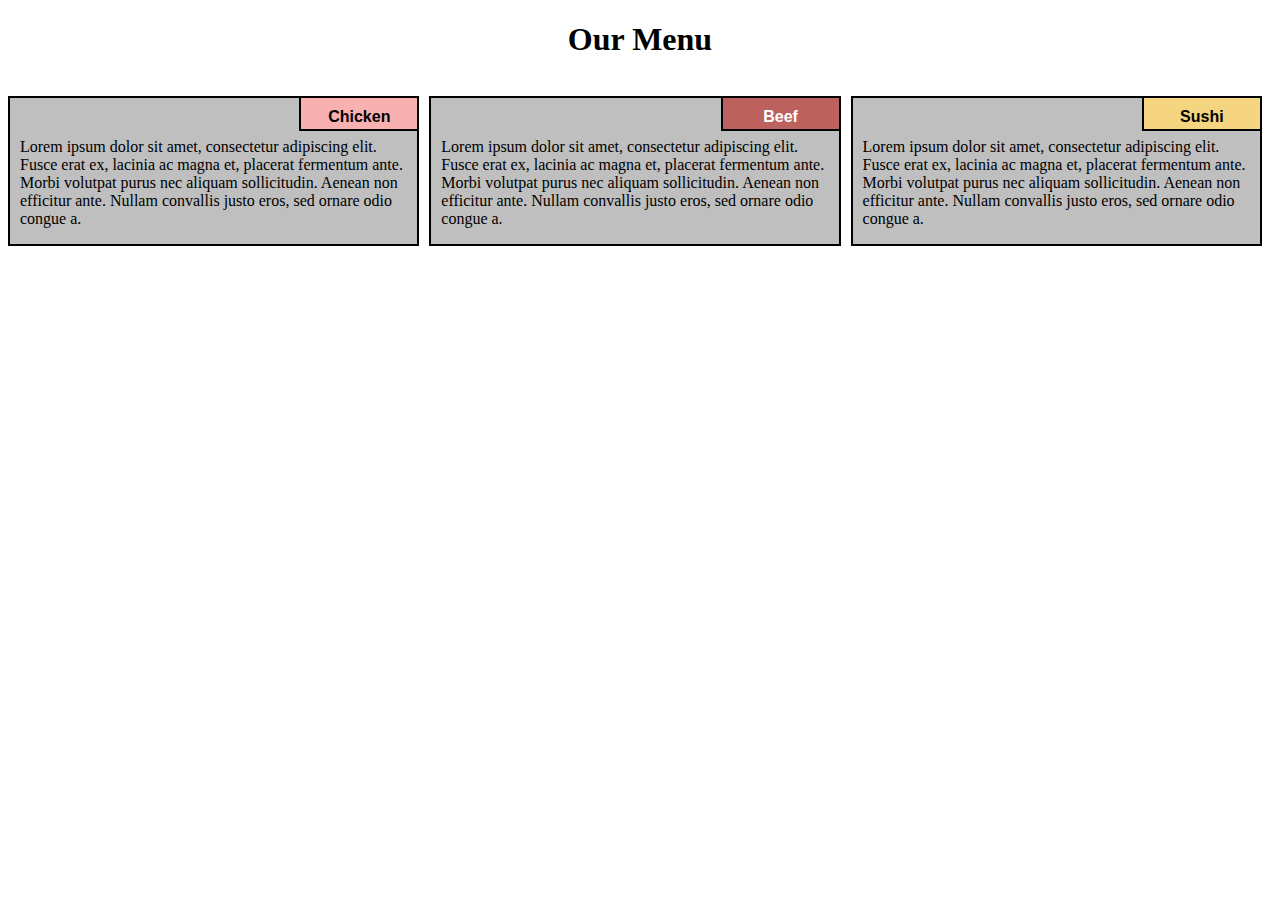
<file: module2-solution/index.html>
<!DOCTYPE html>
<head>
	<meta charset="UTF-8">
	<meta name="viewport" content="width=device-width, initial-scale=1.0">
	 <link rel="stylesheet" href="css/style.css">
	<title>Responsive Layout</title>
</head>
<body>
	<div class="row">
	<h1>Our Menu</h1>
  <div class="col-lg-4 col-md-6 col-sm-12" id="container">
    <p>Lorem ipsum dolor sit amet, consectetur adipiscing elit. Fusce erat ex, lacinia ac magna et, placerat fermentum ante. Morbi volutpat purus nec aliquam sollicitudin. Aenean non efficitur ante. Nullam convallis justo eros, sed ornare odio congue a. </p>
  	<p id="p1">Chicken</p>

  	</div>

  <div class="col-lg-4 col-md-6 col-sm-12" id="container"><p>Lorem ipsum dolor sit amet, consectetur adipiscing elit. Fusce erat ex, lacinia ac magna et, placerat fermentum ante. Morbi volutpat purus nec aliquam sollicitudin. Aenean non efficitur ante. Nullam convallis justo eros, sed ornare odio congue a.</p>

  	<p id="p2">Beef</p>

  </div>

  <div class="col-lg-4 col-md-12 col-sm-12" id="container"><p>Lorem ipsum dolor sit amet, consectetur adipiscing elit. Fusce erat ex, lacinia ac magna et, placerat fermentum ante. Morbi volutpat purus nec aliquam sollicitudin. Aenean non efficitur ante. Nullam convallis justo eros, sed ornare odio congue a.</p>

  	<p  id="p3">Sushi</p>

  </div>

	</div>	

</body>
</html>
</file>
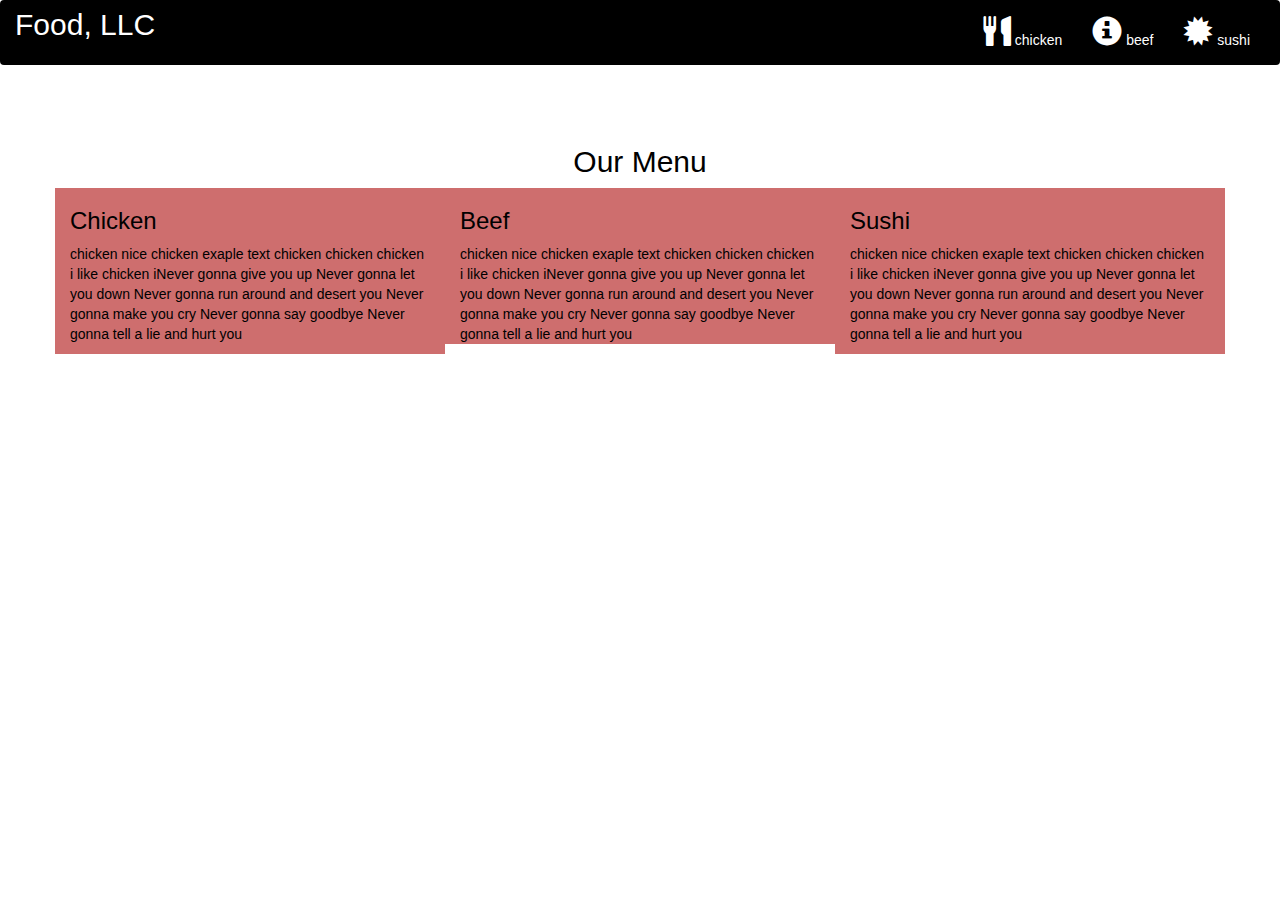
<file: module3-solution/index.html>
<!DOCTYPE html>
<html lang="en">
<head>
  <title>Bootstrap Example</title>
  <meta charset="utf-8">
  <meta name="viewport" content="width=device-width, initial-scale=1">
  <link rel="stylesheet" href="https://maxcdn.bootstrapcdn.com/bootstrap/3.4.1/css/bootstrap.min.css">
  <link rel="stylesheet" href="css/style.css">
  <script src="https://ajax.googleapis.com/ajax/libs/jquery/3.5.1/jquery.min.js"></script>
  <script src="https://maxcdn.bootstrapcdn.com/bootstrap/3.4.1/js/bootstrap.min.js"></script>
</head>
<body>

<nav class="navbar navbar-inverse">
  <div class="container-fluid">
    <div class="navbar-header">
      <button type="button" class="navbar-toggle" data-toggle="collapse" data-target="#myNavbar">
        <span class="icon-bar"></span>
        <span class="icon-bar"></span>
        <span class="icon-bar"></span>                        
      </button>
      <a class="navbar-brand" href="#" >Food, LLC</a>
    </div>
    <div class="collapse navbar-collapse" id="myNavbar">
    
      <ul class="nav navbar-nav navbar-right" >
        <li style>
        <a href="#p1" > 
        <span class="glyphicon glyphicon-cutlery"></span> chicken</a>
        </li>
        <li>
        <a href="#p2" >
        <span class="glyphicon glyphicon-info-sign"></span> beef</a>
        </li>
        <li>
        <a href="#p3">
        <span class="glyphicon glyphicon-certificate"></span> sushi</a>
        </li>
      </ul>
    </div>
  </div>
</nav>
<br>
<br>  
<h1><p class="text-center">Our Menu</p></h1>


<div id="main-content" class="container">
  <div id="home-tiles" class="row">
      <div class="col-md-4 col-sm-6 col-xs-12" id="container">
            
            <p id="p1">
          <h3>Chicken</h3>
          chicken nice chicken exaple text chicken chicken chicken i like chicken iNever gonna give you up Never gonna let you down Never gonna run around and desert you Never gonna make you cry Never gonna say goodbye Never gonna tell a lie and hurt you
               </p>
               </div>
      <div class="col-md-4 col-sm-6 col-xs-12" id="container">         
         <p2 id="p2">
             <h3>Beef</h3>
            chicken nice chicken exaple text chicken chicken chicken i like chicken iNever gonna give you up Never gonna let you down Never gonna run around and desert you Never gonna make you cry Never gonna say goodbye Never gonna tell a lie and hurt you
              </p2>
              </div>
      <div class="col-md-4 col-sm-12 col-xs-12" id="container">    
          <p id="p3">
                <h3>Sushi</h3>
                chicken nice chicken exaple text chicken chicken chicken i like chicken iNever gonna give you up Never gonna let you down Never gonna run around and desert you Never gonna make you cry Never gonna say goodbye Never gonna tell a lie and hurt you
                     </p>
      </div>
    </div>
</div>

</body>
</html>
</file>
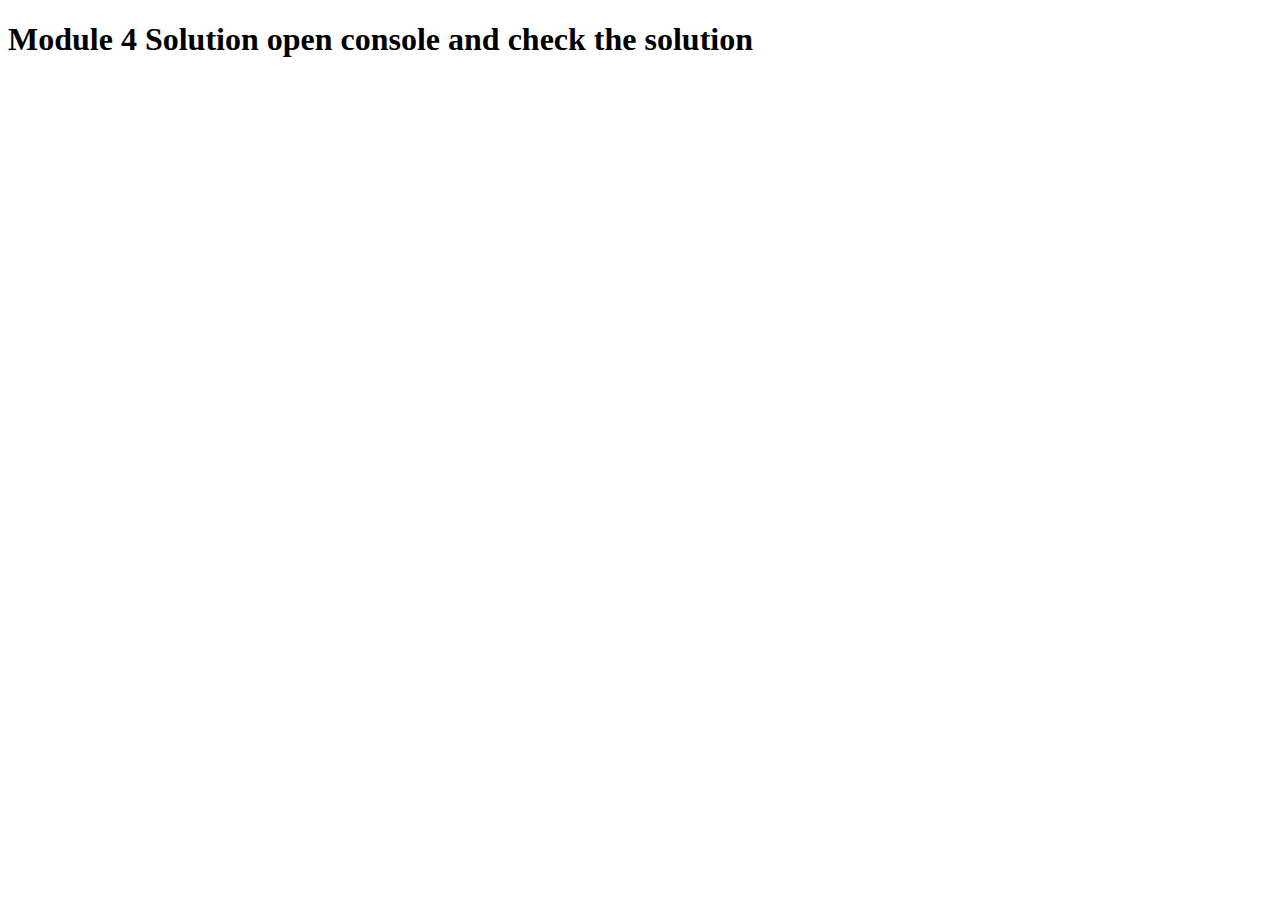
<file: module4-solution/index.html>
<!DOCTYPE html>
<html>
<head>
  <meta charset="utf-8">
  <title>Module 4 Solution open console and checck the solution</title>
  <script src="SpeakHello.js"></script>
  <script src="SpeakGoodBye.js"></script>
  <script src="script.js"></script>
</head>
<body>
  <h1>Module 4 Solution open console and check the solution</h1>
</body>
</html>
</file>
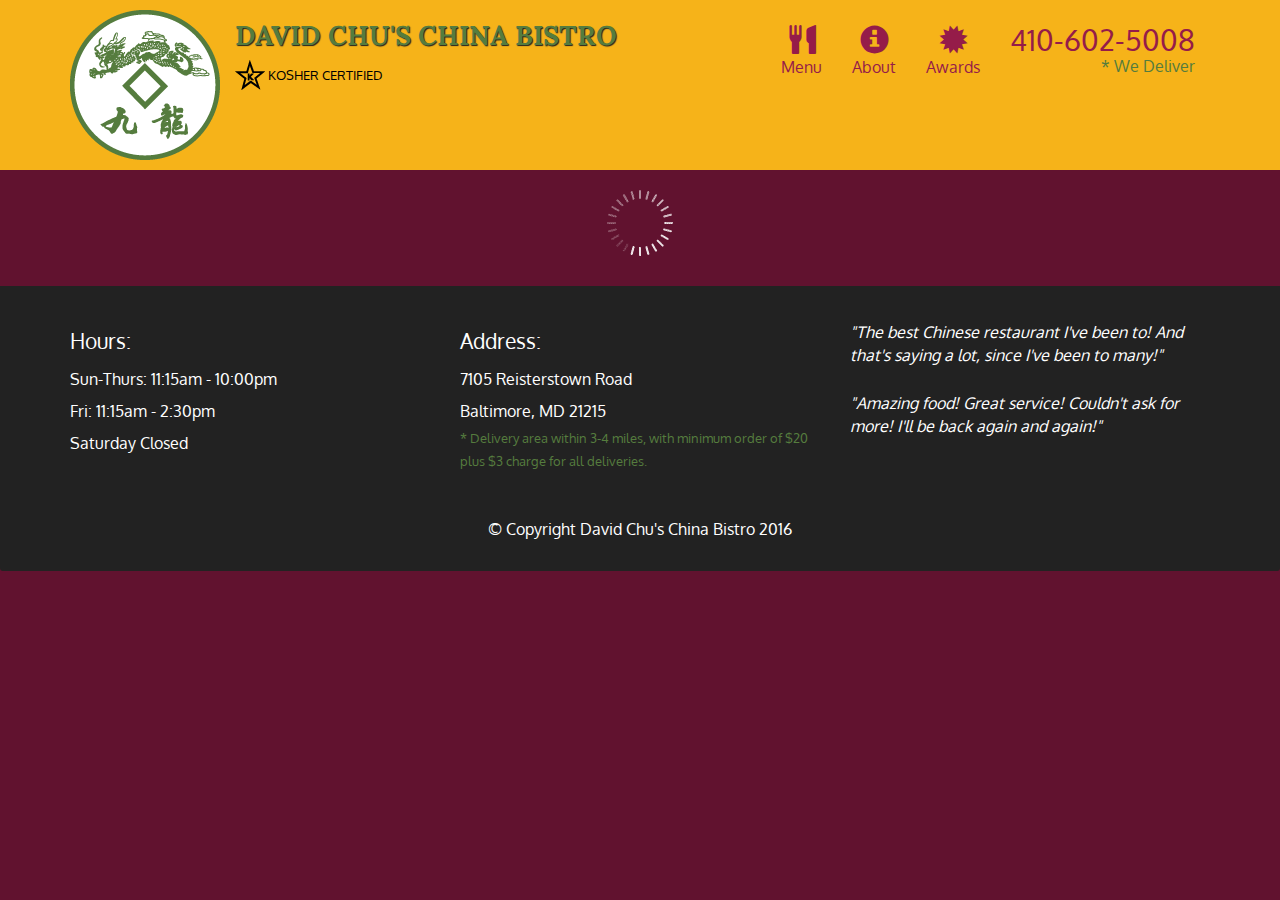
<file: module5-solution/index.html>
<!doctype html>
<html lang="en">
  <head>
    <meta charset="utf-8">
    <meta http-equiv="X-UA-Compatible" content="IE=edge">
    <meta name="viewport" content="width=device-width, initial-scale=1">
    <title>David Chu's China Bistro</title>
    <link rel="stylesheet" href="css/bootstrap.min.css">
    <link rel="stylesheet" href="css/styles.css">
    <link href='https://fonts.googleapis.com/css?family=Oxygen:400,300,700' rel='stylesheet' type='text/css'>
    <link href='https://fonts.googleapis.com/css?family=Lora' rel='stylesheet' type='text/css'>
  </head>
<body>
  <header>
    <nav id="header-nav" class="navbar navbar-default">
      <div class="container">
        <div class="navbar-header">
          <a href="index.html" class="pull-left visible-md visible-lg">
            <div id="logo-img" alt="Logo image"></div>
          </a>

          <div class="navbar-brand">
            <a href="index.html"><h1>David Chu's China Bistro</h1></a>
            <p>
              <img src="images/star-k-logo.png" alt="Kosher certification">
              <span>Kosher Certified</span>
            </p>
          </div>

          <button id="navbarToggle" type="button" class="navbar-toggle collapsed" data-toggle="collapse" data-target="#collapsable-nav" aria-expanded="false">
            <span class="sr-only">Toggle navigation</span>
            <span class="icon-bar"></span>
            <span class="icon-bar"></span>
            <span class="icon-bar"></span>
          </button>
        </div>
        
        <div id="collapsable-nav" class="collapse navbar-collapse">
           <ul id="nav-list" class="nav navbar-nav navbar-right">
            <li id="navHomeButton" class="visible-xs active">
              <a href="index.html">
                <span class="glyphicon glyphicon-home"></span> Home</a>
            </li>
            <li id="navMenuButton">
              <a href="#" onclick="$dc.loadMenuCategories();">
                <span class="glyphicon glyphicon-cutlery"></span><br class="hidden-xs"> Menu</a>
            </li>
            <li>
              <a href="#">
                <span class="glyphicon glyphicon-info-sign"></span><br class="hidden-xs"> About</a>
            </li>
            <li>
              <a href="#">
                <span class="glyphicon glyphicon-certificate"></span><br class="hidden-xs"> Awards</a>
            </li>
            <li id="phone" class="hidden-xs">
              <a href="tel:410-602-5008">
                <span>410-602-5008</span></a><div>* We Deliver</div>
            </li>
          </ul><!-- #nav-list -->
        </div><!-- .collapse .navbar-collapse -->
      </div><!-- .container -->
    </nav><!-- #header-nav -->
  </header>

  <div id="call-btn" class="visible-xs">
    <a class="btn" href="tel:410-602-5008">
    <span class="glyphicon glyphicon-earphone"></span>
    410-602-5008
    </a>
  </div>
  <div id="xs-deliver" class="text-center visible-xs">* We Deliver</div>

  <div id="main-content" class="container"></div>

  <footer class="panel-footer">
    <div class="container">
      <div class="row">
        <section id="hours" class="col-sm-4">
          <span>Hours:</span><br>
          Sun-Thurs: 11:15am - 10:00pm<br>
          Fri: 11:15am - 2:30pm<br>
          Saturday Closed
          <hr class="visible-xs">
        </section>
        <section id="address" class="col-sm-4">
          <span>Address:</span><br>
          7105 Reisterstown Road<br>
          Baltimore, MD 21215
          <p>* Delivery area within 3-4 miles, with minimum order of $20 plus $3 charge for all deliveries.</p>
          <hr class="visible-xs">
        </section>
        <section id="testimonials" class="col-sm-4">
          <p>"The best Chinese restaurant I've been to! And that's saying a lot, since I've been to many!"</p>
          <p>"Amazing food! Great service! Couldn't ask for more! I'll be back again and again!"</p>
        </section>
      </div>
      <div class="text-center">&copy; Copyright David Chu's China Bistro 2016</div>
    </div>
  </footer>

  <!-- jQuery (Bootstrap JS plugins depend on it) -->
  <script src="js/jquery-2.1.4.min.js"></script>
  <script src="js/bootstrap.min.js"></script>
  <script src="js/ajax-utils.js"></script>
  <script src="js/script.js"></script>
</body>
</html>
</file>
<file: module2-solution/css/style.css>
*{
  box-sizing: border-box;
}

h1{
  text-align: center;
}

p {
  background-color: #bfbfbf;
  border: 2px solid black;
  height: 150px;
  margin-right: 10px;
  padding: 40px 10px 5px 10px;
  overflow: hidden;
}


#container {
  position: relative;
  
}

#p1 {
  background-color: #f8b0b0;
  position: absolute;
  top: 0;
  right: 0;
  font-weight: bold;
  height: 35px;
  width: 120px;
  padding: 10px;
  text-align: center;
  font-family: comic sans, Helvetica;

}
#p2 {
  background-color:#bd615f ;
  color: white;
  position: absolute;
  top: 0;
  right: 0;
  font-weight: bold;
  height: 35px;
  width: 120px;
  padding: 10px;
  text-align: center;
  font-family: Comic sans, Helvetica;

}
#p3 {
 background-color: #f5d57f;
  position: absolute;
  top: 0;
  right: 0;
  font-weight: bold;
  height: 35px;
  width: 120px;
  padding: 10px;
  text-align: center;
  font-family: Comic sans, Helvetica;

}


.row {
  width: 100%;

}


/********* Large devices only *********/
@media (min-width: 992px) {
  .col-lg-1, .col-lg-2, .col-lg-3, .col-lg-4, .col-lg-5, .col-lg-6, .col-lg-7, .col-lg-8, .col-lg-9, .col-lg-10, .col-lg-11, .col-lg-12 {
    float: left;
  }
  .col-lg-1 {
    width: 8.33%;
  }
  .col-lg-2 {
    width: 16.66%;
  }
  .col-lg-3 {
    width: 25%;
  }
  .col-lg-4 {
    width: 33.33%;
  
  }
  .col-lg-5 {
    width: 41.66%;
  }
  .col-lg-6 {
    width: 50%;
  }
  .col-lg-7 {
    width: 58.33%;
  }
  .col-lg-8 {
    width: 66.66%;
  }
  .col-lg-9 {
    width: 74.99%;
  }
  .col-lg-10 {
    width: 83.33%;
  }
  .col-lg-11 {
    width: 91.66%;
  }
  .col-lg-12 {
    width: 100%;
  }

  
}

/********* Medium devices only *********/
@media (min-width: 768px) and (max-width: 991px) {
  .col-md-1, .col-md-2, .col-md-3, .col-md-4, .col-md-5, .col-md-6, .col-md-7, .col-md-8, .col-md-9, .col-md-10, .col-md-11, .col-md-12 {
    float: left;
   
  }
  .col-md-1 {
    width: 8.33%;
  }
  .col-md-2 {
    width: 16.66%;
  }
  .col-md-3 {
    width: 25%;
  }
  .col-md-4 {
    width: 33.33%;
  }
  .col-md-5 {
    width: 41.66%;
  }
  .col-md-6 {
    width: 50%;
  }
  .col-md-7 {
    width: 58.33%;
  }
  .col-md-8 {
    width: 66.66%;
  }
  .col-md-9 {
    width: 74.99%;
  }
  .col-md-10 {
    width: 83.33%;
  }
  .col-md-11 {
    width: 91.66%;
  }
  .col-md-12 {
    width: 100%;
  }
}

/********* Mobile only *********/
@media (max-width: 767px) {
  .col-sm-1, .col-sm-2, .col-sm-3, .col-sm-4, .col-sm-5, .col-sm-6, .col-sm-7, .col-sm-8, .col-sm-9, .col-sm-10, .col-sm-11, .col-sm-12 {
    float: left;
  }
  .col-sm-1 {
    width: 8.33%;
  }
  .col-sm-2 {
    width: 16.66%;
  }
  .col-sm-3 {
    width: 25%;
  }
  .col-sm-4 {
    width: 33.33%;
  
  }
  .col-sm-5 {
    width: 41.66%;
  }
  .col-sm-6 {
    width: 50%;
  }
  .col-sm-7 {
    width: 58.33%;
  }
  .col-sm-8 {
    width: 66.66%;
  }
  .col-sm-9 {
    width: 74.99%;
  }
  .col-sm-10 {
    width: 83.33%;
  }
  .col-sm-11 {
    width: 91.66%;
  }
  .col-sm-12 {
    width: 100%;
  }

  
}
</file>
<file: module3-solution/css/style.css>
*{
	margin: 0;
	padding: 0;
	
}
.navbar{

border: none;
background-color: rgb(0, 0, 0);
color: #ffffff;
}

body{
	background-color: #ffffff;
	color: rgb(0, 0, 0);
}
.glyphicon{
	font-size: 30px;
	color:#ffffff; 
}

.center{
	width: 90%;
	background-color: rgb(0, 0, 0);

}
#container
{
	position: relative;
	background-color: rgb(206, 110, 110);
}

.text-center{
	font-size: 30px;
}

h2{
	text-align: center;
}
#myNavbar ul li a {
	color: #ffffff;
}
.navbar-brand{
font-size: 30px;
color: #000000;
}
</file>
<file: module5-solution/css/styles.css>
body {
  font-size: 16px;
  color: #fff;
  background-color: #61122f;
  font-family: 'Oxygen', sans-serif;
}

/** HEADER **/
#header-nav {
  background-color: #f6b319;
  border-radius: 0;
  border: 0;
}

#logo-img {
  background: url('../images/restaurant-logo_large.png') no-repeat;
  width: 150px;
  height: 150px;
  margin: 10px 15px 10px 0;
}

.navbar-brand {
  padding-top: 25px;
}
.navbar-brand h1 { /* Restaurant name */
  font-family: 'Lora', serif;
  color: #557c3e;
  font-size: 1.5em;
  text-transform: uppercase;
  font-weight: bold;
  text-shadow: 1px 1px 1px #222;
  margin-top: 0;
  margin-bottom: 0;
  line-height: .75;
}
.navbar-brand a:hover, .navbar-brand a:focus {
  text-decoration: none;
}
.navbar-brand p { /* Kosher cert */
  color: #000;
  text-transform: uppercase;
  font-size: .7em;
  margin-top: 15px;
}
.navbar-brand p span { /* Star-K */
  vertical-align: middle;
}

#nav-list {
  margin-top: 10px;
}
#nav-list a {
  color: #951C49;
  text-align: center;
}
#nav-list a:hover {
  background: #E7E7E7;
}
#nav-list a span {
  font-size: 1.8em;
}

#phone {
  margin-top: 5px;
}
#phone a { /* Phone number */
  text-align: right;
  padding-bottom: 0;
}
#phone div { /* We Deliver */
  color: #557c3e;
  text-align: right;
  padding-right: 15px;
}

.navbar-header button.navbar-toggle, .navbar-header .icon-bar {
  border: 1px solid #61122f;
}
.navbar-header button.navbar-toggle {
  clear: both;
  margin-top: -30px;
}
/* END HEADER */

/* FOOTER */
.panel-footer {
  margin-top: 30px;
  padding-top: 35px;
  padding-bottom: 30px;
  background-color: #222;
  border-top: 0;
}
.panel-footer div.row {
  margin-bottom: 35px;
}
#hours, #address {
  line-height: 2;
}
#hours > span, #address > span {
  font-size: 1.3em;
}
#address p {
  color: #557c3e;
  font-size: .8em;
  line-height: 1.8;
}
#testimonials {
  font-style: italic;
}
#testimonials p:nth-child(2) {
  margin-top: 25px;
}
/* END FOOTER */



/* HOME PAGE */
.container .jumbotron {
  box-shadow: 0 0 50px #3F0C1F;
  border: 2px solid #3F0C1F;
}

#menu-tile, #specials-tile, #map-tile {
  height: 250px;
  width: 100%;
  margin-bottom: 15px;
  position: relative;
  border: 2px solid #3F0C1F;
  overflow: hidden;
}
#menu-tile:hover, #specials-tile:hover, #map-tile:hover {
  box-shadow: 0 1px 5px 1px #cccccc;
}
#menu-tile {
  background: url('../images/menu-tile.jpg') no-repeat;
  background-position: center;
}
#specials-tile {
  background: url('../images/specials-tile.jpg') no-repeat;
  background-position: center;
}
#menu-tile span, #specials-tile span, #map-tile span {
  position: absolute;
  bottom: 0;
  right: 0;
  width: 100%;
  text-align: center;
  font-size: 1.6em;
  text-transform: uppercase;
  background-color: #000;
  color: #fff;
  opacity: .8;
}
/* END HOME PAGE */

/* MENU CATEGORIES PAGE */
.category-tile { 
  position: relative;
  border: 2px solid #3F0C1F;
  overflow: hidden;
  width: 200px;
  height: 200px;
  margin: 0 auto 15px;
}
.category-tile span {
  position: absolute;
  bottom: 0;
  right: 0;
  width: 100%;
  text-align: center;
  font-size: 1.2em;
  text-transform: uppercase;
  background-color: #000;
  color: #fff;
  opacity: .8;
}
.category-tile:hover {
  box-shadow: 0 1px 5px 1px #cccccc;
}

#menu-categories-title + div {
  margin-bottom: 50px;
}
/* END MENU CATEGORIES PAGE */

/* SINGLE CATEGORY PAGE */
.menu-item-tile {
  margin-bottom: 25px;
}
.menu-item-tile hr {
  width: 80%;
}
.menu-item-tile .menu-item-price {
  font-size: 1.1em;
  text-align: right;
  margin-top: -15px;
  margin-right: -15px;
}
.menu-item-tile .menu-item-price span {
  font-size: .6em;
}
.menu-item-photo {
  position: relative;
  border: 2px solid #3F0C1F; 
  overflow: hidden;
  padding: 0;
  margin-right: -15px;
  margin-left: auto;
  margin-bottom: 20px;
  max-width: 250px;
}
.menu-item-photo div {
  position: absolute;
  bottom: 0;
  right: 0;
  width: 80px;
  background-color: #557c3e;
  text-align: center;
}
.menu-item-description {
  padding-right: 30px;
}
h3.menu-item-title {
  margin: 0 0 10px;
}
.menu-item-details {
  font-size: .9em;
  font-style: italic;
}
/* END SINGLE CATEGORY PAGE */


/********** Large devices only **********/
@media (min-width: 1200px) {
  .container .jumbotron {
    background: url('../images/jumbotron_1200.jpg') no-repeat;
    height: 675px;
  }
}

/********** Medium devices only **********/
@media (min-width: 992px) and (max-width: 1199px) {
  /* Header */
  #logo-img {
    background: url('../images/restaurant-logo_medium.png') no-repeat;
    width: 100px;
    height: 100px;
    margin: 5px 5px 5px 0;
  }
  /* End Header */

  /* Home Page */
  .container .jumbotron {
    background: url('../images/jumbotron_992.jpg') no-repeat;
    height: 558px;
  }
  /* End Home Page */
}

/********** Small devices only **********/
@media (min-width: 768px) and (max-width: 991px) {
  /* Home Page */
  .container .jumbotron {
    background: url('../images/jumbotron_768.jpg') no-repeat;
    height: 432px;
  }
  /* End Home Page */
}

/********** Extra small devices only **********/
@media (max-width: 767px) {
  /* Header */
  .navbar-brand {
    padding-top: 10px;
    height: 80px;
  }
  .navbar-brand h1 { /* Restaurant name */
    padding-top: 10px;
    font-size: 5vw; /* 1vw = 1% of viewport width */
  }
  .navbar-brand p { /* Kosher cert */
    font-size: .6em;
    margin-top: 12px;
  }
  .navbar-brand p img { /* Star-K */
    height: 20px;
  }

  #collapsable-nav a { /* Collapsed nav menu text */
    font-size: 1.2em;
  }
  #collapsable-nav a span { /* Collapsed nav menu glyph */
    font-size: 1em;
    margin-right: 5px;
  }

  #call-btn > a {
    font-size: 1.5em;
    display: block;
    margin: 0 20px;
    padding: 10px;
    border: 2px solid #fff;
    background-color: #f6b319;
    color: #951c49;
  }
  #xs-deliver {
    margin-top: 5px;
    font-size: .7em;
    letter-spacing: .1em;
    text-transform: uppercase;
  }
  /* End Header */

  /* Footer */
  .panel-footer section {
    margin-bottom: 30px;
    text-align: center;
  }
  .panel-footer section:nth-child(3) {
    margin-bottom: 0; /* margin already exists on the whole row */
  }
  .panel-footer section hr {
    width: 50%;
  }
  /* End Footer */

  /* Home Page */
  .container .jumbotron {
    margin-top: 30px;
    padding: 0;
  }
  #menu-tile, #specials-tile {
    width: 360px;
    margin: 0 auto 15px;
  }

  .menu-item-photo {
    margin-right: auto;
  }
  .menu-item-tile .menu-item-price {
    text-align: center;
  }
  .menu-item-description {
    text-align: center;;
  }
}


/********** Super extra small devices Only :-) (e.g., iPhone 4) **********/
@media (max-width: 479px) {
  /* Header */
  .navbar-brand h1 { /* Restaurant name */
    padding-top: 5px;
    font-size: 6vw;
  }
  /* End Header */
  
  /* Home page */
  #menu-tile, #specials-tile {
    width: 280px;
    margin: 0 auto 15px;
  }

  .col-xxs-12 {
    position: relative;
    min-height: 1px;
    padding-right: 15px;
    padding-left: 15px;
    float: left;
    width: 100%;
  }
}
</file>
